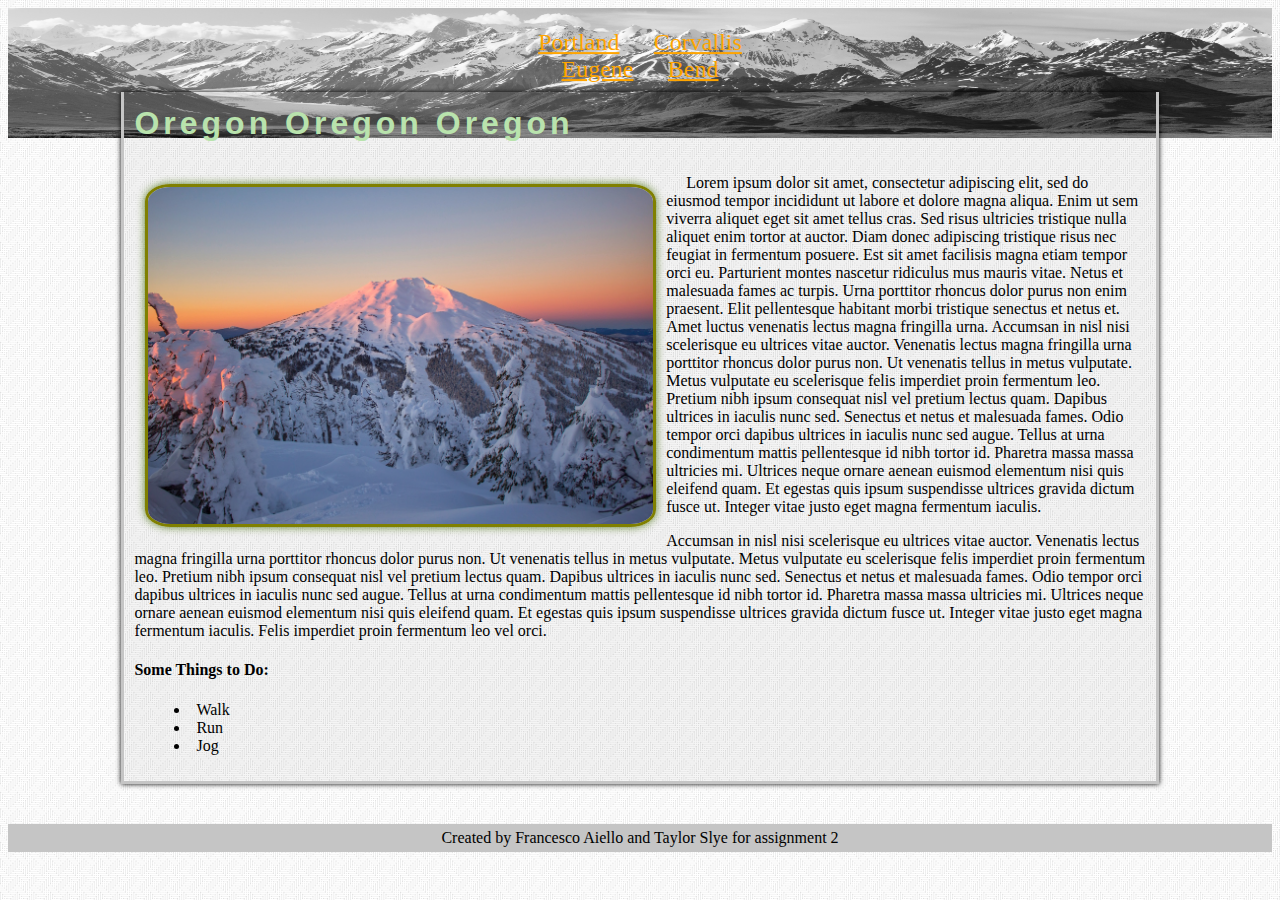
<file: assignment2/index.html>
<!DOCTYPE html>
<html>
<head>
	<title>assignment-2: Francesco Aiello and Taylor Slye</title>
	
	<link rel="stylesheet" type="text/css" href="css/style.css">
</head>

<header>
	<div id="header-image-container">
		<img src="images/header.jpg" id="nav-banner" alt="snowy mountains">
		
		<div id="nav-link">
			<a href="#">Portland</a>
			<a href="#">Corvallis</a>
			<a href="#">Eugene</a>
			<a href="#">Bend</a></div>
	</div>
</header>

<body>
	<div id="main-body">
		<div id="page-header">
			<h1>Oregon Oregon Oregon</h1>
		</div>
			<div id="body-container"></div>
			<img src="images/BACHELOR.jpeg" id="article-picture">
			<p>&emsp; Lorem ipsum dolor sit amet, consectetur adipiscing elit, sed do eiusmod tempor incididunt ut labore et dolore magna aliqua. Enim ut sem viverra aliquet eget sit amet tellus cras. Sed risus ultricies tristique nulla aliquet enim tortor at auctor. Diam donec adipiscing tristique risus nec feugiat in fermentum posuere. Est sit amet facilisis magna etiam tempor orci eu. Parturient montes nascetur ridiculus mus mauris vitae. Netus et malesuada fames ac turpis. Urna porttitor rhoncus dolor purus non enim praesent. Elit pellentesque habitant morbi tristique senectus et netus et. Amet luctus venenatis lectus magna fringilla urna.

    		Accumsan in nisl nisi scelerisque eu ultrices vitae auctor. Venenatis lectus magna fringilla urna porttitor rhoncus dolor purus non. Ut venenatis tellus in metus vulputate. Metus vulputate eu scelerisque felis imperdiet proin fermentum leo. Pretium nibh ipsum consequat nisl vel pretium lectus quam. Dapibus ultrices in iaculis nunc sed. Senectus et netus et malesuada fames. Odio tempor orci dapibus ultrices in iaculis nunc sed augue. Tellus at urna condimentum mattis pellentesque id nibh tortor id. Pharetra massa massa ultricies mi. Ultrices neque ornare aenean euismod elementum nisi quis eleifend quam. Et egestas quis ipsum suspendisse ultrices gravida dictum fusce ut. Integer vitae justo eget magna fermentum iaculis. </p>
			<p>Accumsan in nisl nisi scelerisque eu ultrices vitae auctor. Venenatis lectus magna fringilla urna porttitor rhoncus dolor purus non. Ut venenatis tellus in metus vulputate. Metus vulputate eu scelerisque felis imperdiet proin fermentum leo. Pretium nibh ipsum consequat nisl vel pretium lectus quam. Dapibus ultrices in iaculis nunc sed. Senectus et netus et malesuada fames. Odio tempor orci dapibus ultrices in iaculis nunc sed augue. Tellus at urna condimentum mattis pellentesque id nibh tortor id. Pharetra massa massa ultricies mi. Ultrices neque ornare aenean euismod elementum nisi quis eleifend quam. Et egestas quis ipsum suspendisse ultrices gravida dictum fusce ut. Integer vitae justo eget magna fermentum iaculis. Felis imperdiet proin fermentum leo vel orci.
			</p>
			<h4>Some Things to Do:</h4>
			<ul>
				<li>Walk</li>
				<li>Run</li>
				<li>Jog</li>

		</div>
	</div>
</body>

<footer>
	<div>Created by Francesco Aiello and Taylor Slye for assignment 2</div>
</footer>
</html>
</file>
<file: assignment2/css/style.css>
html {
	background-image: url("../images/crossline-lines.png");
}

#header-image-container {
	position: relative;;
	text-align: center;
	color: white;
}

#nav-link {
	position: absolute;
	top: 50%;
	left: 50%;
	transform: translate(-50%, -85%);
	z-index: 1;
}

#nav-banner {
	height: 130px;
	width: 100%;
}

a {
	padding: 5%;
	color: orange;
	font-size: 1.5em;
}

a:hover {
	color: fuchsia;
}

footer {
	margin-top: 350px;
	padding: 5px;
	background-color: #c5c5c5;
	text-align: center;
}

#main-body {
	width: 80%;
	margin: -180px auto;
	border-bottom: medium solid #c5c5c5;
	border-left: medium solid #c5c5c5;
	border-right: medium solid #c5c5c5;
	box-shadow: 0 0 5px;
	position: relative;
	top: 130px;
	background-color: rgba(0, 0, 0, 0.04);
	padding: 10px;
}

#page-header {
	vertical-align: top;
	font-family: Arial;
	letter-spacing: 4px;
	line-height: 0;
	color: #b9e3ad;
}

#article-picture {
	max-width: 50%;
	height: auto;
	float: left;
	border-style: solid;
	margin: 1%;
	box-shadow: 0 0 8px rgba(74, 114, 15, 0.88);
	border-radius: 5%;
	border-color: olive;
}

ul {
	list-style-image: url('https://mdn.mozillademos.org/files/11981/starsolid.gif');
	list-style-position: inside
}

#body-container {
	margin-top: 5%;
}
</file>
